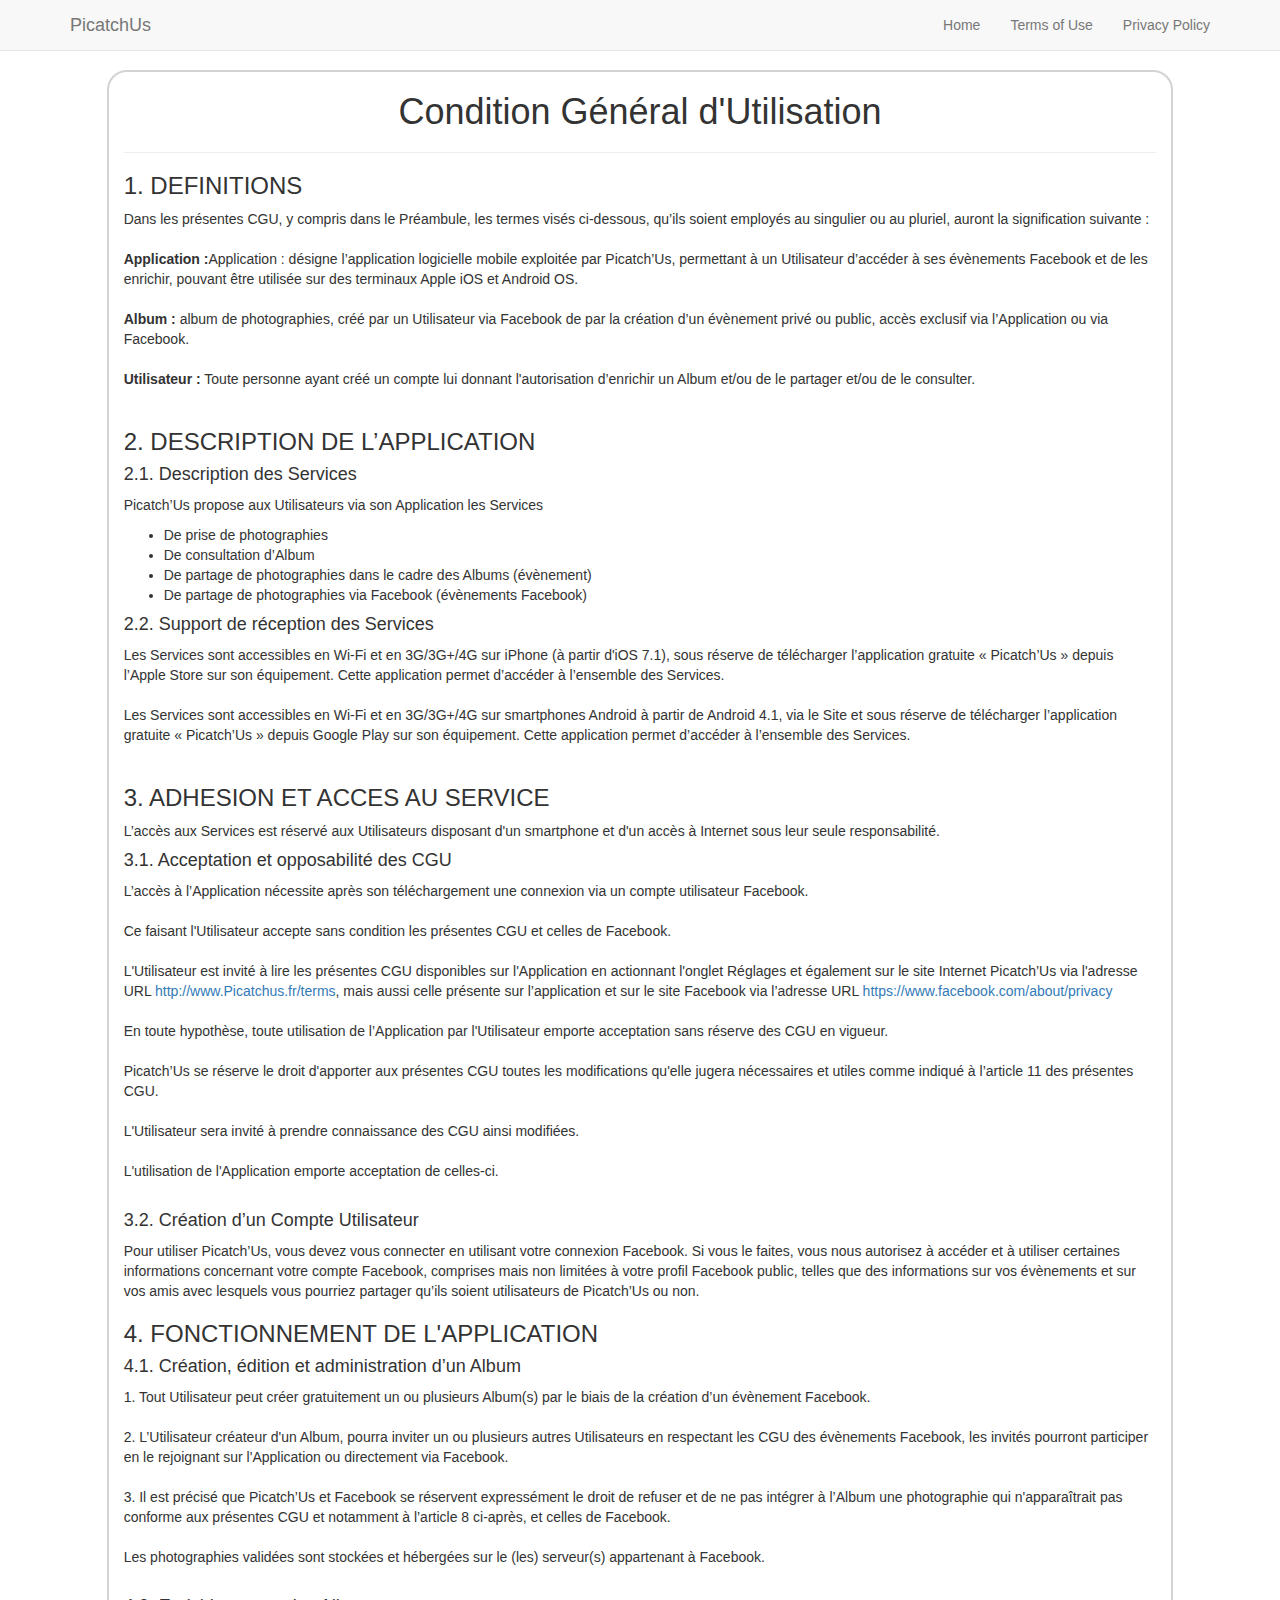
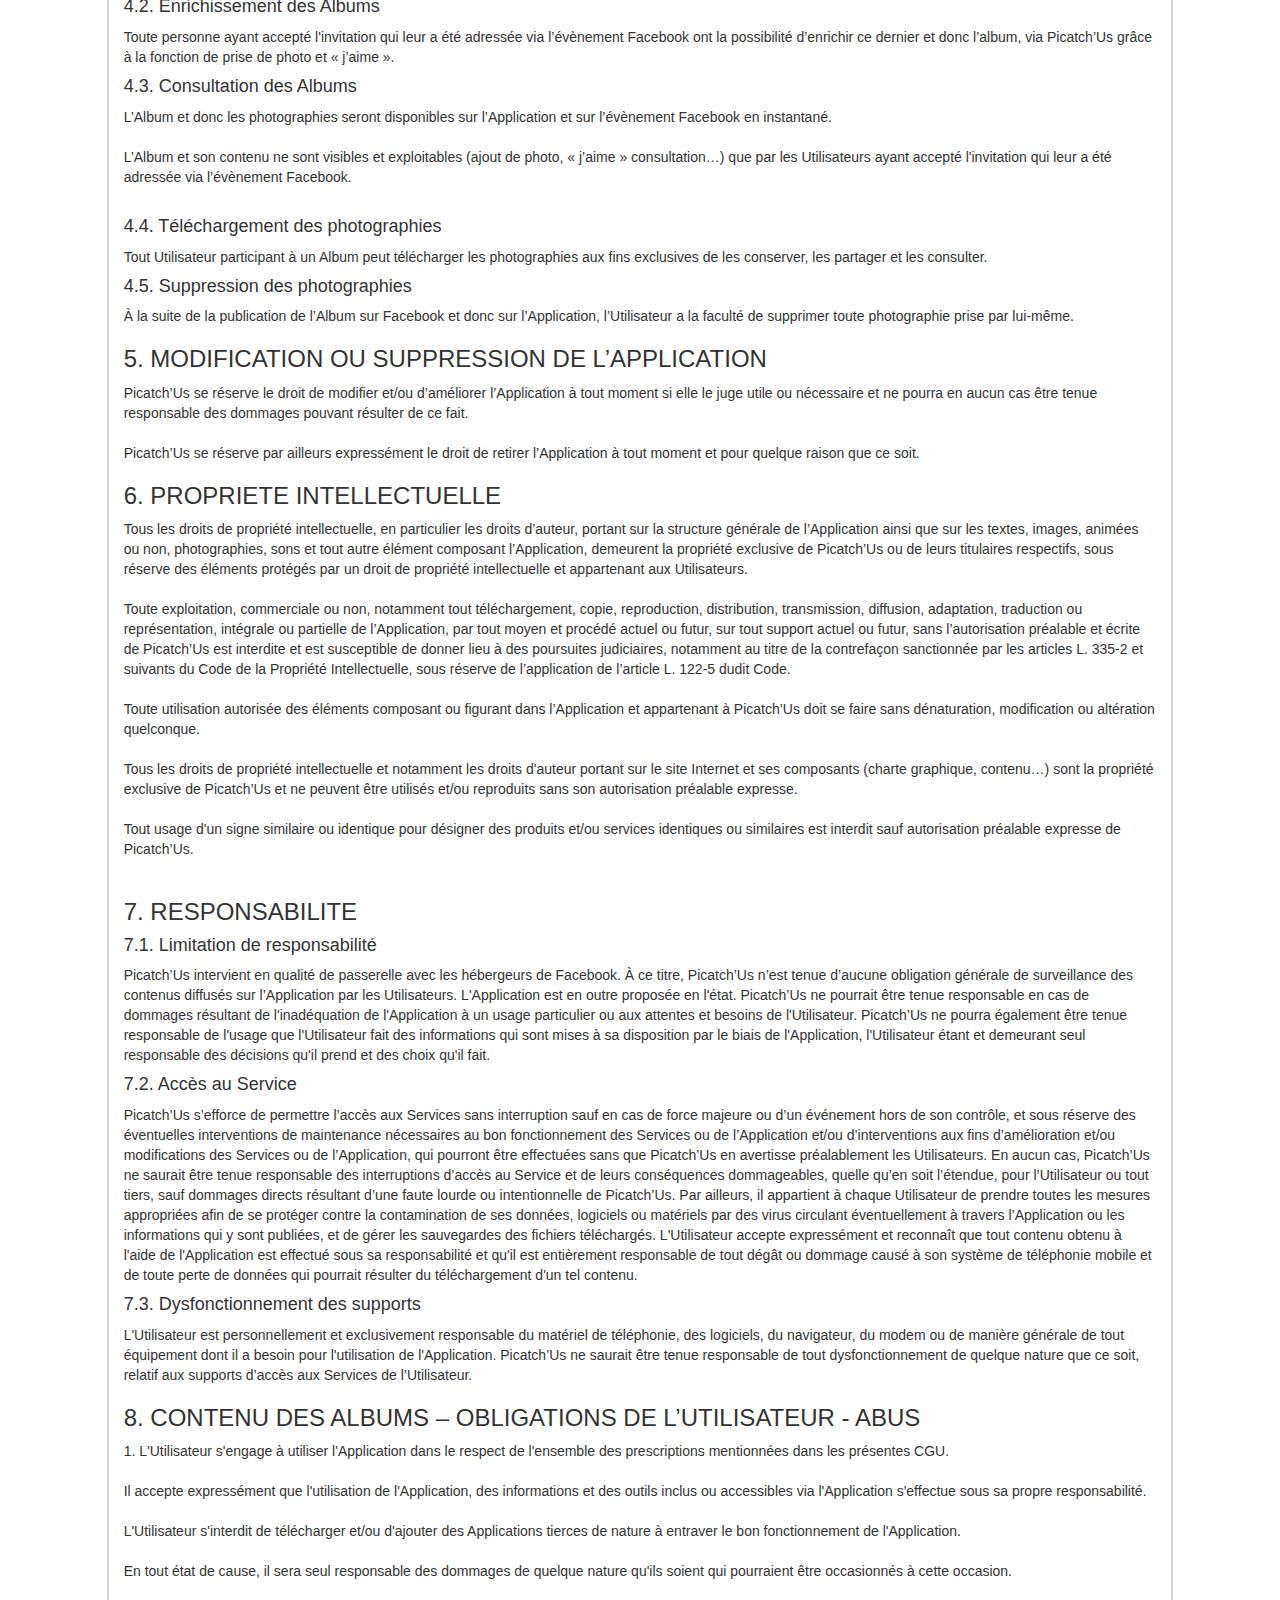
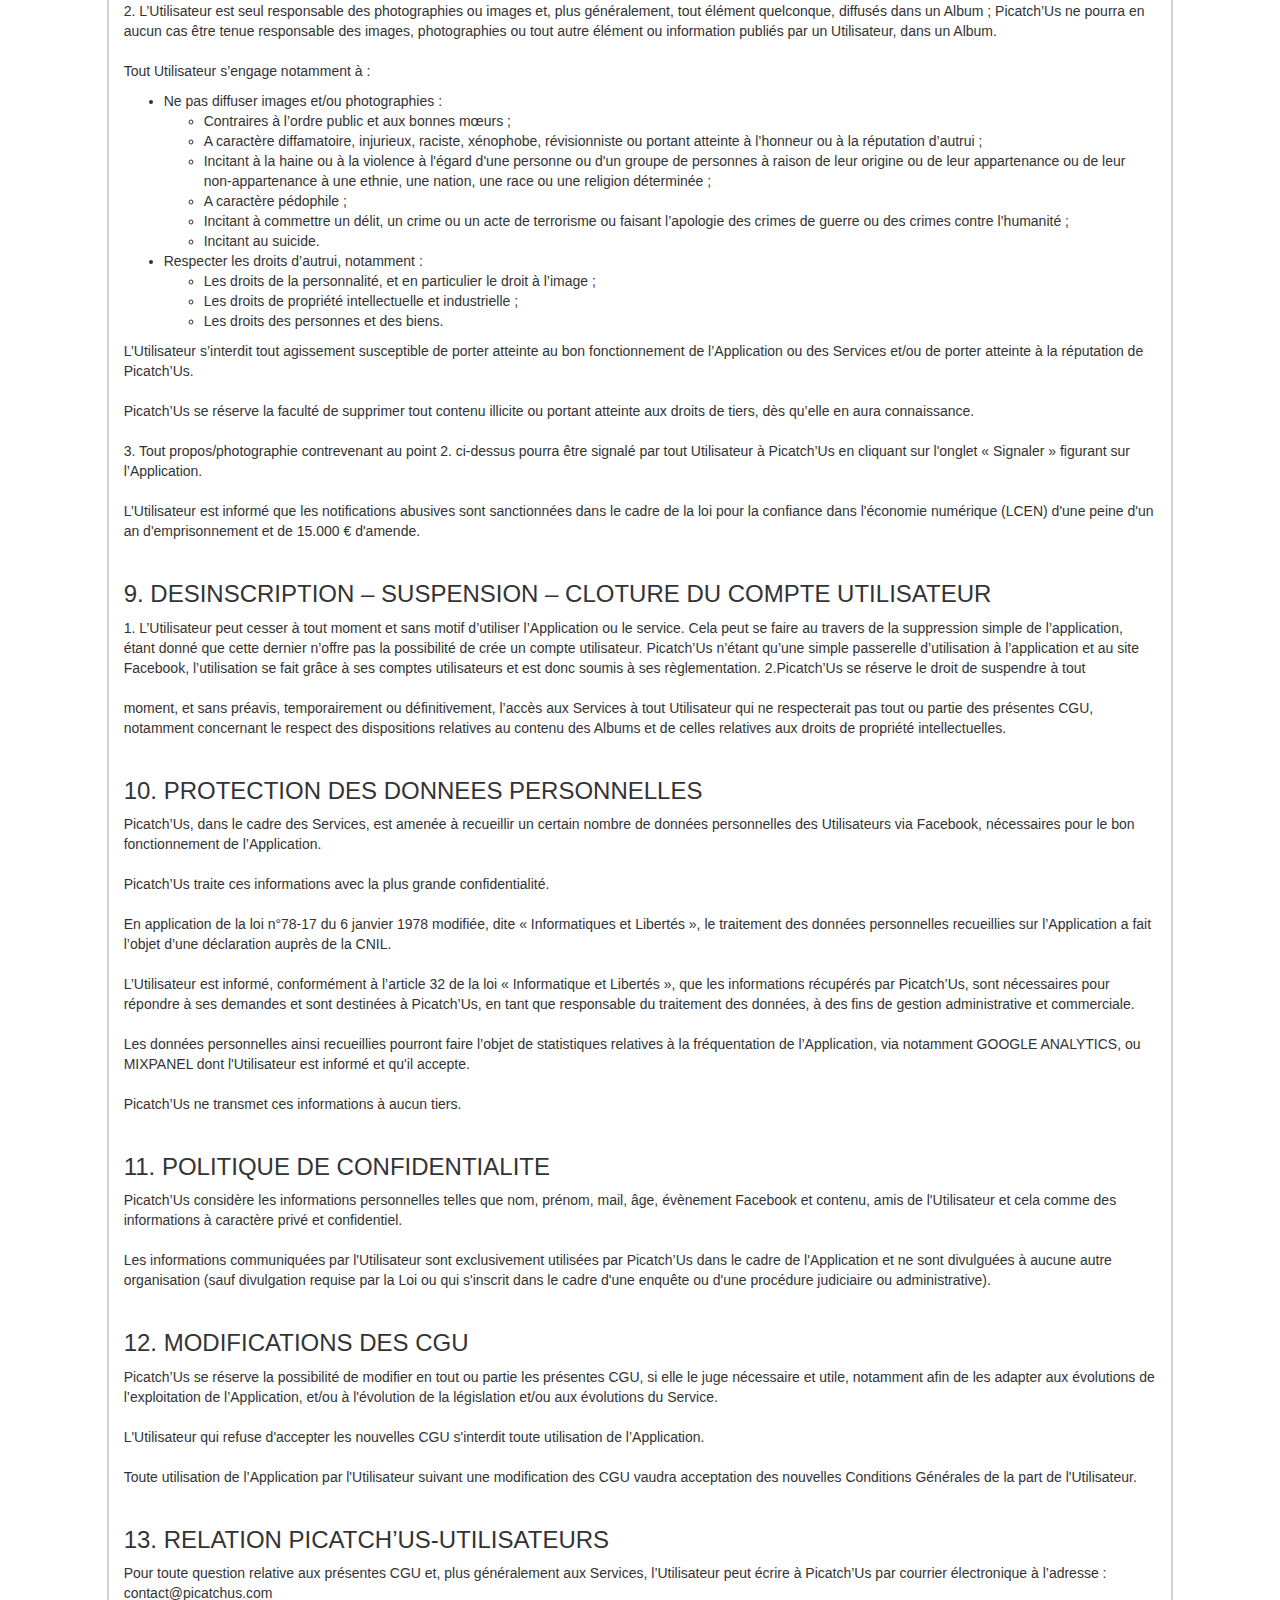
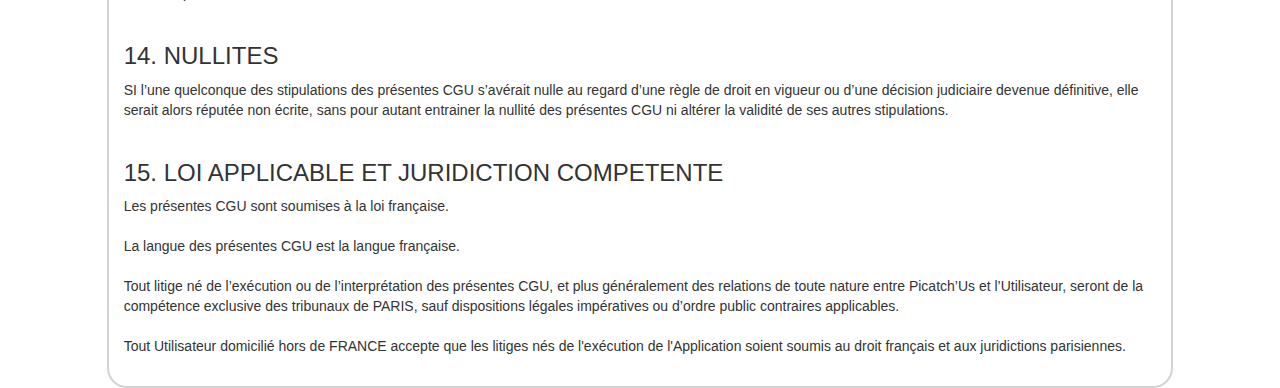
<file: CGU.html>
<!DOCTYPE html>
<html lang="en">

<head>

    <meta charset="utf-8">
    <meta http-equiv="X-UA-Compatible" content="IE=edge">
    <meta name="viewport" content="width=device-width, initial-scale=1">
    <meta name="description" content="">
    <meta name="author" content="">

    <title>Picatch'Us - Changez le cours des événements</title>

    <!-- Bootstrap Core CSS -->
    <link href="css/bootstrap.min.css" rel="stylesheet">

    <!-- Nos Modifs CSS -->
    <link href='css/CGU.css' rel='stylesheet'>
    
</head>
<body>
    <!-- Navigation -->
    <nav class="navbar navbar-default navbar-fixed-top">
        <div class="container">
            <!-- Brand and toggle get grouped for better mobile display -->
            <div class="navbar-header page-scroll">
                <button type="button" class="navbar-toggle" data-toggle="collapse" data-target="#bs-example-navbar-collapse-1">
                    <span class="sr-only">Toggle navigation</span>
                    <span class="icon-bar"></span>
                    <span class="icon-bar"></span>
                    <span class="icon-bar"></span>
                </button>
                <a class="navbar-brand page-scroll" href="#page-top">PicatchUs</a>
            </div>

            <!-- Collect the nav links, forms, and other content for toggling -->
            <div class="collapse navbar-collapse" id="bs-example-navbar-collapse-1">
                <ul class="nav navbar-nav navbar-right">
                    <li class="hidden">
                        <a href="#page-top"></a>
                    </li>
                    <li>
                        <a class="page-scroll" href="index.html">Home</a>
                    </li>
                    <li>
                        <a class="page-scroll" href="#">Terms of Use</a>
                    </li>
                    <li>
                        <a class="page-scroll" href="privacy.html">Privacy Policy</a>
                    </li>
                </ul>
            </div>
            <!-- /.navbar-collapse -->
        </div>
        <!-- /.container-fluid -->
    </nav>
    <section class="col-xs-10 col-xs-push-1">
        <h1 class="text-center">Condition Général d'Utilisation</h1>
        <hr>
        <h3>1. DEFINITIONS</h3>
            <p>
                Dans les présentes CGU, y compris dans le Préambule, les termes visés ci-dessous, qu’ils soient employés au singulier ou au pluriel, auront la signification suivante :<br><br>

                <strong>Application :</strong>Application : désigne l’application logicielle mobile exploitée par Picatch’Us, permettant à un Utilisateur d’accéder à ses évènements Facebook et de les enrichir, pouvant être utilisée sur des terminaux Apple iOS et Android OS.<br><br>

                <strong>Album :</strong> album de photographies, créé par un Utilisateur via Facebook de par la création d’un évènement privé ou public, accès exclusif via l’Application ou via Facebook.<br><br>

                <strong>Utilisateur :</strong> Toute personne ayant créé un compte lui donnant l'autorisation d’enrichir un Album et/ou de le partager et/ou de le consulter.<br><br>
            </p>
        <h3>2. DESCRIPTION DE L’APPLICATION</h3>
            <h4>2.1. Description des Services</h4>
                <p>Picatch’Us propose aux Utilisateurs via son Application les Services </p>
                <ul>
                    <li>De prise de photographies </li>
                    <li>De consultation d’Album</li>
                    <li>De partage de photographies dans le cadre des Albums (évènement) </li>
                    <li>De partage de photographies via Facebook (évènements Facebook)</li>
                </ul>
            <h4>2.2. Support de réception des Services</h4>
            <p>
                Les Services sont accessibles en Wi-Fi et en 3G/3G+/4G sur iPhone (à partir d'iOS 7.1), sous réserve de télécharger l’application gratuite « Picatch’Us » depuis l’Apple Store sur son équipement. Cette application permet d’accéder à l’ensemble des Services.<br><br>
                Les Services sont accessibles en Wi-Fi et en 3G/3G+/4G sur smartphones Android à partir de Android 4.1, via le Site et sous réserve de télécharger l’application gratuite « Picatch’Us » depuis Google Play sur son équipement. Cette application permet d’accéder à l’ensemble des Services.<br><br>
            </p>
        <h3>3. ADHESION ET ACCES AU SERVICE</h3>
            <p>
                L’accès aux Services est réservé aux Utilisateurs disposant d'un smartphone et d'un accès à Internet sous leur seule responsabilité.
            </p>
            <h4>3.1. Acceptation et opposabilité des CGU</h4>
                <p>
                    L’accès à l’Application nécessite après son téléchargement une connexion via un compte utilisateur Facebook.<br><br>
                    Ce faisant l'Utilisateur accepte sans condition les présentes CGU et celles de Facebook.<br><br>
                    L'Utilisateur est invité à lire les présentes CGU disponibles sur l'Application en actionnant l'onglet Réglages et également sur le site Internet Picatch’Us via l'adresse URL <a href="http://www.Picatchus.fr/terms.html">http://www.Picatchus.fr/terms</a>, mais aussi celle présente sur l’application et sur le site Facebook via l’adresse URL <a href="https://www.facebook.com/about/privacy">https://www.facebook.com/about/privacy</a><br><br>
                    En toute hypothèse, toute utilisation de l’Application par l'Utilisateur emporte acceptation sans réserve des CGU en vigueur.<br><br>
                    Picatch’Us se réserve le droit d'apporter aux présentes CGU toutes les modifications qu'elle jugera nécessaires et utiles comme indiqué à l’article 11 des présentes CGU.<br><br>
                    L'Utilisateur sera invité à prendre connaissance des CGU ainsi modifiées.<br><br>
                    L'utilisation de l'Application emporte acceptation de celles-ci.<br><br>
                </p>
            <h4>3.2. Création d’un Compte Utilisateur</h4>
                <p>
                    Pour utiliser Picatch’Us, vous devez vous connecter en utilisant votre connexion Facebook. Si vous le faites, vous nous autorisez à accéder et à utiliser certaines informations concernant votre compte Facebook, comprises mais non limitées à votre profil Facebook public, telles que des informations sur vos évènements et sur vos amis avec lesquels vous pourriez partager qu’ils soient utilisateurs de Picatch’Us ou non.
                </p>
        <h3>4. FONCTIONNEMENT DE L'APPLICATION</h3>
            <h4>4.1. Création, édition et administration d’un Album</h4>
                <p>
                    1. Tout Utilisateur peut créer gratuitement un ou plusieurs Album(s) par le biais de la création d’un évènement Facebook. <br><br>
                    2. L’Utilisateur créateur d'un Album, pourra inviter un ou plusieurs autres Utilisateurs en respectant les CGU des évènements Facebook, les invités pourront participer en le rejoignant sur l'Application ou directement via Facebook. <br><br>
                    3. Il est précisé que Picatch’Us et Facebook se réservent expressément le droit de refuser et de ne pas intégrer à l’Album une photographie qui n'apparaîtrait pas conforme aux présentes CGU et notamment à l’article 8 ci-après, et celles de Facebook.<br><br>
                    Les photographies validées sont stockées et hébergées sur le (les) serveur(s) appartenant à Facebook.<br><br>
                </p>
            <h4> 4.2. Enrichissement des Albums</h4>
                <p>
                    Toute personne ayant accepté l'invitation qui leur a été adressée via l’évènement Facebook ont la possibilité d’enrichir ce dernier et donc l’album, via Picatch’Us grâce à la fonction de prise de photo et « j’aime ».
                </p>
            <h4>4.3. Consultation des Albums</h4>
                <p>
                    L’Album et donc les photographies seront disponibles sur l’Application et sur l’évènement Facebook en instantané.<br><br>
                    L’Album et son contenu ne sont visibles et exploitables (ajout de photo, « j’aime » consultation…) que par les Utilisateurs ayant accepté l'invitation qui leur a été adressée via l’évènement Facebook.<br><br>
                </p>
            <h4>4.4. Téléchargement des photographies</h4>
                <p>
                    Tout Utilisateur participant à un Album peut télécharger les photographies aux fins exclusives de les conserver, les partager et les consulter.
                </p>
            <h4>4.5. Suppression des photographies</h4>
                <p>
                    À la suite de la publication de l’Album sur Facebook et donc sur l’Application, l’Utilisateur a la faculté de supprimer toute photographie prise par lui-même.
                </p>
        <h3>5. MODIFICATION OU SUPPRESSION DE L’APPLICATION</h3>
            <p>
                Picatch’Us se réserve le droit de modifier et/ou d’améliorer l’Application à tout moment si elle le juge utile ou nécessaire et ne pourra en aucun cas être tenue responsable des dommages pouvant résulter de ce fait.<br><br>
                Picatch’Us se réserve par ailleurs expressément le droit de retirer l’Application à tout moment et pour quelque raison que ce soit.
            </p>
        <h3>6. PROPRIETE INTELLECTUELLE</h3>
            <p>
                Tous les droits de propriété intellectuelle, en particulier les droits d’auteur, portant sur la structure générale de l’Application ainsi que sur les textes, images, animées ou non, photographies, sons et tout autre élément composant l’Application, demeurent la propriété exclusive de Picatch’Us ou de leurs titulaires respectifs, sous réserve des éléments protégés par un droit de propriété intellectuelle et appartenant aux Utilisateurs.<br><br>
                Toute exploitation, commerciale ou non, notamment tout téléchargement, copie, reproduction, distribution, transmission, diffusion, adaptation, traduction ou représentation, intégrale ou partielle de l’Application, par tout moyen et procédé actuel ou futur, sur tout support actuel ou futur, sans l’autorisation préalable et écrite de Picatch’Us est interdite et est susceptible de donner lieu à des poursuites judiciaires, notamment au titre de la contrefaçon sanctionnée par les articles L. 335-2 et suivants du Code de la Propriété Intellectuelle, sous réserve de l’application de l’article L. 122-5 dudit Code.<br><br>
                Toute utilisation autorisée des éléments composant ou figurant dans l’Application et appartenant à Picatch’Us doit se faire sans dénaturation, modification ou altération quelconque.<br><br>
                Tous les droits de propriété intellectuelle et notamment les droits d'auteur portant sur le site Internet et ses composants (charte graphique, contenu…) sont la propriété exclusive de Picatch’Us et ne peuvent être utilisés et/ou reproduits sans son autorisation préalable expresse.<br><br>
                Tout usage d'un signe similaire ou identique pour désigner des produits et/ou services identiques ou similaires est interdit sauf autorisation préalable expresse de Picatch’Us.<br><br>
            </p>
        <h3>7. RESPONSABILITE</h3>
            <h4>7.1. Limitation de responsabilité</h4>
                <p>
                    Picatch’Us intervient en qualité de passerelle avec les hébergeurs de Facebook.
                    À ce titre, Picatch’Us n’est tenue d’aucune obligation générale de surveillance des contenus diffusés sur l’Application par les Utilisateurs.
                    L'Application est en outre proposée en l'état.
                    Picatch’Us ne pourrait être tenue responsable en cas de dommages résultant de l'inadéquation de l'Application à un usage particulier ou aux attentes et besoins de l'Utilisateur.
                    Picatch’Us ne pourra également être tenue responsable de l'usage que l'Utilisateur fait des informations qui sont mises à sa disposition par le biais de l'Application, l'Utilisateur étant et demeurant seul responsable des décisions qu'il prend et des choix qu'il fait.

                </p>
            <h4>7.2. Accès au Service</h4>
                <p>
                    Picatch’Us s’efforce de permettre l’accès aux Services sans interruption sauf en cas de force majeure ou d’un événement hors de son contrôle, et sous réserve des éventuelles interventions de maintenance nécessaires au bon fonctionnement des Services ou de l’Application et/ou d’interventions aux fins d’amélioration et/ou modifications des Services ou de l’Application, qui pourront être effectuées sans que Picatch’Us en avertisse préalablement les Utilisateurs.
                    En aucun cas, Picatch’Us ne saurait être tenue responsable des interruptions d’accès au Service et de leurs conséquences dommageables, quelle qu’en soit l’étendue, pour l’Utilisateur ou tout tiers, sauf dommages directs résultant d’une faute lourde ou intentionnelle de Picatch’Us.
                    Par ailleurs, il appartient à chaque Utilisateur de prendre toutes les mesures appropriées afin de se protéger contre la contamination de ses données, logiciels ou matériels par des virus circulant éventuellement à travers l’Application ou les informations qui y sont publiées, et de gérer les sauvegardes des fichiers téléchargés.
                    L'Utilisateur accepte expressément et reconnaît que tout contenu obtenu à l'aide de l'Application est effectué sous sa responsabilité et qu'il est entièrement responsable de tout dégât ou dommage causé à son système de téléphonie mobile et de toute perte de données qui pourrait résulter du téléchargement d'un tel contenu.

                </p>
            <h4>7.3. Dysfonctionnement des supports</h4>
                <p>
                    L'Utilisateur est personnellement et exclusivement responsable du matériel de téléphonie, des logiciels, du navigateur, du modem ou de manière générale de tout équipement dont il a besoin pour l'utilisation de l'Application.
                    Picatch’Us ne saurait être tenue responsable de tout dysfonctionnement de quelque nature que ce soit, relatif aux supports d’accès aux Services de l’Utilisateur.
                </p>
        <h3>8. CONTENU DES ALBUMS – OBLIGATIONS DE L’UTILISATEUR - ABUS</h3>
            <p>
                1. L'Utilisateur s'engage à utiliser l'Application dans le respect de l'ensemble des prescriptions mentionnées dans les présentes CGU.<br><br>
                Il accepte expressément que l'utilisation de l'Application, des informations et des outils inclus ou accessibles via l'Application s'effectue sous sa propre responsabilité.<br><br>
                L'Utilisateur s'interdit de télécharger et/ou d'ajouter des Applications tierces de nature à entraver le bon fonctionnement de l'Application.<br><br>
                En tout état de cause, il sera seul responsable des dommages de quelque nature qu'ils soient qui pourraient être occasionnés à cette occasion.<br><br>
                2. L’Utilisateur est seul responsable des photographies ou images et, plus généralement, tout élément quelconque, diffusés dans un Album ; Picatch’Us ne pourra en aucun cas être tenue responsable des  images, photographies ou tout autre élément ou information publiés par un Utilisateur, dans un Album.<br><br>
                Tout Utilisateur s’engage notamment à : <br>
            </p>
                <ul>
                    <li> Ne pas diffuser images et/ou photographies :
                        <ul> 
                            <li>
                                Contraires à l’ordre public et aux bonnes mœurs ;
                            </li>
                            <li>
                                A caractère diffamatoire, injurieux, raciste, xénophobe, révisionniste ou portant atteinte à l’honneur ou à la réputation d’autrui ;
                            </li>
                            <li>
                                Incitant à la haine ou à la violence à l'égard d'une personne ou d'un groupe de personnes à raison de leur origine ou de leur appartenance ou de leur non-appartenance à une ethnie, une nation, une race ou une religion déterminée ;
                            </li>
                            <li>
                                A caractère pédophile ;
                            </li>
                            <li>
                                Incitant à commettre un délit, un crime ou un acte de terrorisme ou faisant l’apologie des crimes de guerre ou des crimes contre l’humanité ;
                            </li>
                            <li>
                                Incitant au suicide.
                            </li>
                        </ul>
                    </li>
                    <li> Respecter les droits d’autrui, notamment :
                        <ul>
                            <li>
                                Les droits de la personnalité, et en particulier le droit à l’image ;
                            </li>
                            <li>
                                Les droits de propriété intellectuelle et industrielle ;
                            </li>
                            <li>
                                Les droits des personnes et des biens.
                            </li>
                        </ul>
                    </li>
                </ul>
                <p>
                    L’Utilisateur s’interdit tout agissement susceptible de porter atteinte au bon fonctionnement de l’Application ou des Services et/ou de porter atteinte à la réputation de Picatch’Us.<br><br>
                    Picatch’Us se réserve la faculté de supprimer tout contenu illicite ou portant atteinte aux droits de tiers, dès qu’elle en aura connaissance.<br><br>
                    3. Tout propos/photographie contrevenant au point 2. ci-dessus pourra être signalé par tout Utilisateur à Picatch’Us en cliquant sur l'onglet « Signaler » figurant sur l’Application.<br><br>
                    L’Utilisateur est informé que les notifications abusives sont sanctionnées dans le cadre de la loi pour la confiance dans l'économie numérique (LCEN) d'une peine d'un an d'emprisonnement et de 15.000 € d'amende.<br><br>
                </p>
        <h3>9. DESINSCRIPTION – SUSPENSION – CLOTURE DU COMPTE UTILISATEUR</h3>
            <p>
                1. L’Utilisateur peut cesser à tout moment et sans motif d’utiliser l’Application ou le service. Cela peut se faire au travers de la suppression simple de l’application, étant donné que cette dernier n’offre pas la possibilité de crée un compte utilisateur. Picatch’Us n’étant qu’une simple passerelle d’utilisation à l’application et au site Facebook, l’utilisation se fait grâce à ses comptes utilisateurs et est donc soumis à ses règlementation.
                2.Picatch’Us se réserve le droit de suspendre à tout <br><br>moment, et sans préavis, temporairement ou définitivement, l’accès aux Services à tout Utilisateur qui ne respecterait pas tout ou partie des présentes CGU, notamment concernant le respect des dispositions relatives au contenu des Albums et de celles relatives aux droits de propriété intellectuelles.<br><br>
            </p>
        <h3>10. PROTECTION DES DONNEES PERSONNELLES</h3>
            <p>
                Picatch’Us, dans le cadre des Services, est amenée à recueillir un certain nombre de données personnelles des Utilisateurs via Facebook, nécessaires pour le bon fonctionnement de l’Application.<br><br>
                Picatch’Us traite ces informations avec la plus grande confidentialité.<br><br>
                En application de la loi n°78-17 du 6 janvier 1978 modifiée, dite « Informatiques et Libertés », le traitement des données personnelles recueillies sur l’Application a fait l’objet d’une déclaration auprès de la CNIL.<br><br>
                L’Utilisateur est informé, conformément à l’article 32 de la loi « Informatique et Libertés », que les informations récupérés par Picatch’Us, sont nécessaires pour répondre à ses demandes et sont destinées à Picatch’Us, en tant que responsable du traitement des données, à des fins de gestion administrative et commerciale.<br><br>
                Les données personnelles ainsi recueillies pourront faire l’objet de statistiques relatives à la fréquentation de l’Application, via notamment GOOGLE ANALYTICS, ou MIXPANEL dont l'Utilisateur est informé et qu'il accepte.<br><br>
                Picatch’Us ne transmet ces informations à aucun tiers.<br><br>

            </p>
        <h3>11. POLITIQUE DE CONFIDENTIALITE</h3>
            <p>
                Picatch’Us considère les informations personnelles telles que nom, prénom, mail, âge, évènement Facebook et contenu, amis de l'Utilisateur et cela comme des informations à caractère privé et confidentiel.<br><br>
                Les informations communiquées par l'Utilisateur sont exclusivement utilisées par Picatch’Us dans le cadre de l'Application et ne sont divulguées à aucune autre organisation (sauf divulgation requise par la Loi ou qui s'inscrit dans le cadre d'une enquête ou d'une procédure judiciaire ou administrative).<br><br>
            </p>
        <h3>12. MODIFICATIONS DES CGU</h3>
            <p>
                Picatch’Us se réserve la possibilité de modifier en tout ou partie les présentes CGU, si elle le juge nécessaire et utile, notamment afin de les adapter aux évolutions de l’exploitation de l’Application, et/ou à l'évolution de la législation et/ou aux évolutions du Service.<br><br>
                L'Utilisateur qui refuse d'accepter les nouvelles CGU s'interdit toute utilisation de l’Application.<br><br>
                Toute utilisation de l’Application par l'Utilisateur suivant une modification des CGU vaudra acceptation des nouvelles Conditions Générales de la part de l'Utilisateur.<br><br>
            </p>
        <h3>13. RELATION PICATCH’US-UTILISATEURS</h3>
            <p>
                Pour toute question relative aux présentes CGU et, plus généralement aux Services, l’Utilisateur peut écrire à Picatch’Us par courrier électronique à l’adresse : contact@picatchus.com<br><br>
            </p>
        <h3>14. NULLITES</h3>
            <p>
                SI l’une quelconque des stipulations des présentes CGU s’avérait nulle au regard d’une règle de droit en vigueur ou d’une décision judiciaire devenue définitive, elle serait alors réputée non écrite, sans pour autant entrainer la nullité des présentes CGU ni altérer la validité de ses autres stipulations.<br><br>
            </p>
        <h3>15. LOI APPLICABLE ET JURIDICTION COMPETENTE</h3>
            <p>
                Les présentes CGU sont soumises à la loi française.<br><br>
                La langue des présentes CGU est la langue française.<br><br>
                Tout litige né de l’exécution ou de l’interprétation des présentes CGU, et plus généralement des relations de toute nature entre Picatch’Us et l’Utilisateur, seront de la compétence exclusive des tribunaux de PARIS, sauf dispositions légales impératives ou d’ordre public contraires applicables.<br><br>
                Tout Utilisateur domicilié hors de FRANCE accepte que les litiges nés de l'exécution de l'Application soient soumis au droit français et aux juridictions parisiennes.<br><br>

            </p>
    </section>
    <footer></footer>
    <!-- jQuery -->
    <script src="js/jquery.js"></script>

    <!-- Bootstrap Core JavaScript -->
    <script src="js/bootstrap.min.js"></script>
</body>
</file>
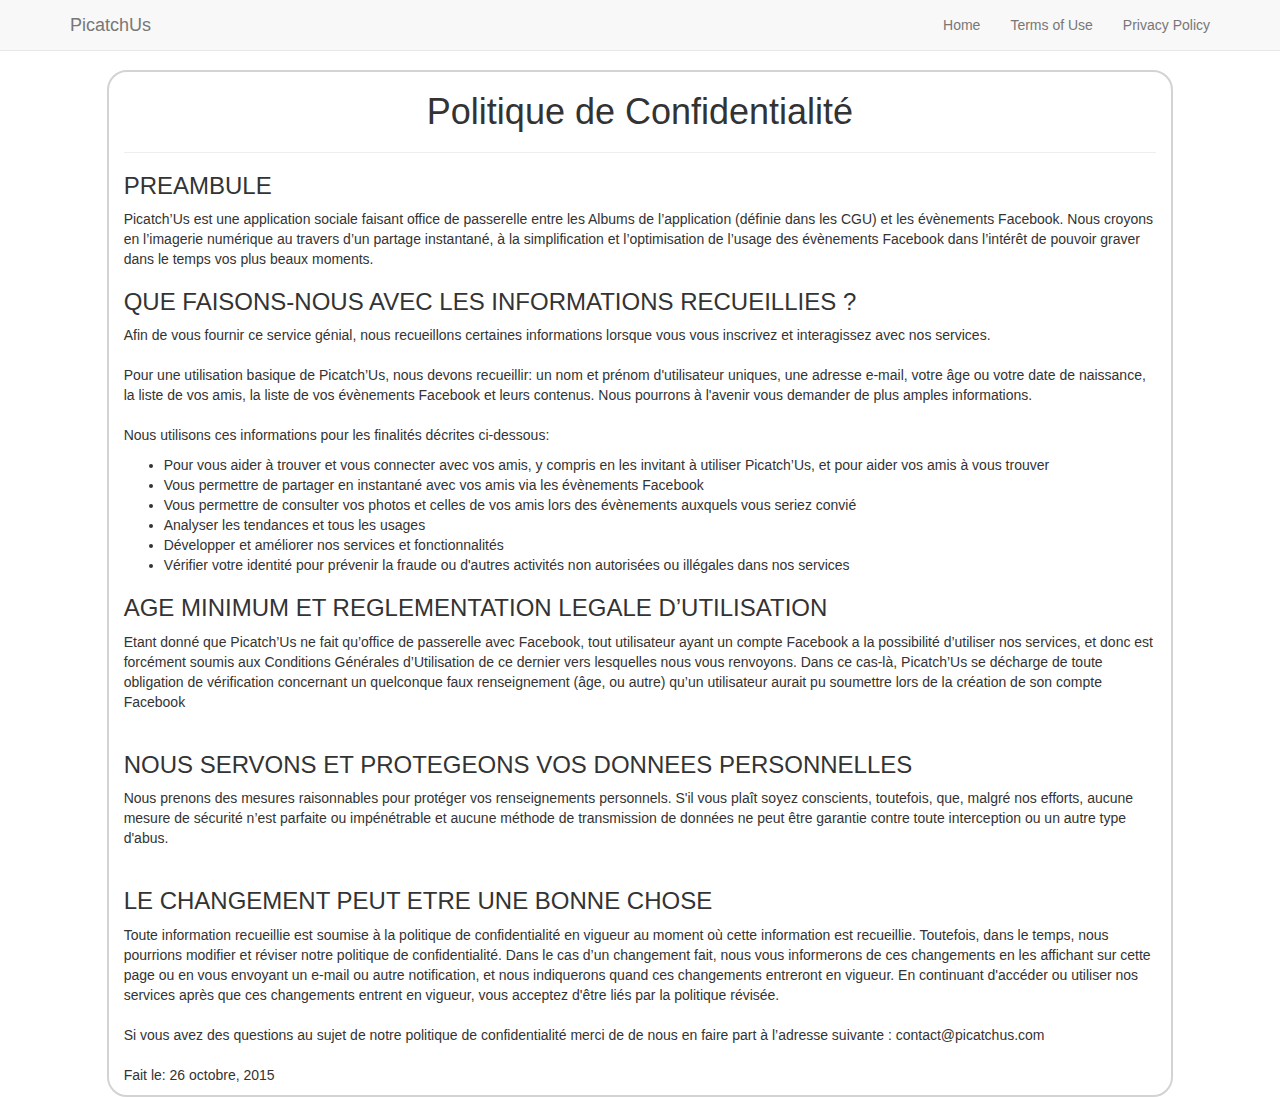
<file: privacy.html>
<!DOCTYPE html>
<html lang="en">

<head>

    <meta charset="utf-8">
    <meta http-equiv="X-UA-Compatible" content="IE=edge">
    <meta name="viewport" content="width=device-width, initial-scale=1">
    <meta name="description" content="">
    <meta name="author" content="">

    <title>PicatchUs - Changez le cours des événements</title>

    <!-- Bootstrap Core CSS -->
    <link href="css/bootstrap.min.css" rel="stylesheet">

    <!-- Nos Modifs CSS -->
    <link href='css/CGU.css' rel='stylesheet'>    
</head>

<body>
        <!-- Navigation -->
    <nav class="navbar navbar-default navbar-fixed-top">
        <div class="container">
            <!-- Brand and toggle get grouped for better mobile display -->
            <div class="navbar-header page-scroll">
                <button type="button" class="navbar-toggle" data-toggle="collapse" data-target="#bs-example-navbar-collapse-1">
                    <span class="sr-only">Toggle navigation</span>
                    <span class="icon-bar"></span>
                    <span class="icon-bar"></span>
                    <span class="icon-bar"></span>
                </button>
                <a class="navbar-brand page-scroll" href="#page-top">PicatchUs</a>
            </div>

            <!-- Collect the nav links, forms, and other content for toggling -->
            <div class="collapse navbar-collapse" id="bs-example-navbar-collapse-1">
                <ul class="nav navbar-nav navbar-right">
                    <li class="hidden">
                        <a href="#page-top"></a>
                    </li>
                    <li>
                        <a class="page-scroll" href="index.html">Home</a>
                    </li>
                    <li>
                        <a class="page-scroll" href="CGU.html">Terms of Use</a>
                    </li>
                    <li>
                        <a class="page-scroll" href="#">Privacy Policy</a>
                    </li>
                </ul>
            </div>
            <!-- /.navbar-collapse -->
        </div>
        <!-- /.container-fluid -->
    </nav>
    <section class="col-xs-10 col-xs-push-1">
        <h1 class="text-center">Politique de Confidentialité</h1>
        <hr>
        <h3>PREAMBULE</h3>
            <p>
                Picatch’Us est une application sociale faisant office de passerelle entre les Albums de l’application (définie dans les CGU) et les évènements Facebook. Nous croyons en l’imagerie numérique au travers d’un partage instantané, à la simplification et l’optimisation de l’usage des évènements Facebook dans l’intérêt de pouvoir graver dans le temps vos plus beaux moments.
            </p>
        <h3>QUE FAISONS-NOUS AVEC LES INFORMATIONS RECUEILLIES ?</h3>
            <p>
                Afin de vous fournir ce service génial, nous recueillons certaines informations lorsque vous vous inscrivez et interagissez avec nos services.<br><br>
                Pour une utilisation basique de Picatch’Us, nous devons recueillir: un nom et prénom d'utilisateur uniques, une adresse e-mail, votre âge ou votre date de naissance, la liste de vos amis, la liste de vos évènements Facebook et leurs contenus. Nous pourrons à l'avenir vous demander de plus amples informations.<br><br>
                Nous utilisons ces informations pour les finalités décrites ci-dessous:<br>
            </p>
            <ul>
                <li>
                    Pour vous aider à trouver et vous connecter avec vos amis, y compris en les invitant à utiliser Picatch’Us, et pour aider vos amis à vous trouver
                </li>
                <li>
                    Vous permettre de partager en instantané avec vos amis via les évènements Facebook
                </li>
                <li>
                    Vous permettre de consulter vos photos et celles de vos amis lors des évènements auxquels vous seriez convié
                </li>
                <li>
                    Analyser les tendances et tous les usages
                </li>
                <li>
                    Développer et améliorer nos services et fonctionnalités
                </li>
                <li>
                    Vérifier votre identité pour prévenir la fraude ou d'autres activités non autorisées ou illégales dans nos services
                </li>
            </ul>
        <h3>AGE MINIMUM ET REGLEMENTATION LEGALE D’UTILISATION</h3>
            <p>
                Etant donné que Picatch’Us ne fait qu’office de passerelle avec Facebook, tout utilisateur ayant un compte Facebook a la possibilité d’utiliser nos services, et donc est forcément soumis aux Conditions Générales d’Utilisation de ce dernier vers lesquelles nous vous renvoyons. Dans ce cas-là, Picatch’Us se décharge de toute obligation de vérification concernant un quelconque faux renseignement (âge, ou autre) qu’un utilisateur aurait pu soumettre lors de la création de son compte Facebook<br><br>
            </p>
        <h3>NOUS SERVONS ET PROTEGEONS VOS DONNEES PERSONNELLES</h3>
            <p>
                Nous prenons des mesures raisonnables pour protéger vos renseignements personnels. S'il vous plaît soyez conscients, toutefois, que, malgré nos efforts, aucune mesure de sécurité n’est parfaite ou impénétrable et aucune méthode de transmission de données ne peut être garantie contre toute interception ou un autre type d'abus.<br><br>
            </p>
        <h3>LE CHANGEMENT PEUT ETRE UNE BONNE CHOSE</h3>
            <p>
                Toute information recueillie est soumise à la politique de confidentialité en vigueur au moment où cette information est recueillie. Toutefois, dans le temps, nous pourrions modifier et réviser notre politique de confidentialité. Dans le cas d’un changement fait, nous vous informerons de ces changements en les affichant sur cette page ou en vous envoyant un e-mail ou autre notification, et nous indiquerons quand ces changements entreront en vigueur. En continuant d'accéder ou utiliser nos services après que ces changements entrent en vigueur, vous acceptez d'être liés par la politique révisée.<br><br>

                Si vous avez des questions au sujet de notre politique de confidentialité merci de de nous en faire part à l’adresse suivante : contact@picatchus.com <br><br>

                Fait le: 26 octobre, 2015

            </p>
    </section>
    <!-- jQuery -->
    <script src="js/jquery.js"></script>

    <!-- Bootstrap Core JavaScript -->
    <script src="js/bootstrap.min.js"></script>
    </body>
</html>
</file>
<file: css/CGU.css>
body { 
	padding-top: 70px; 
}

section {
	border : 2px solid lightGrey;
	border-radius: 20px;
}
</file>
